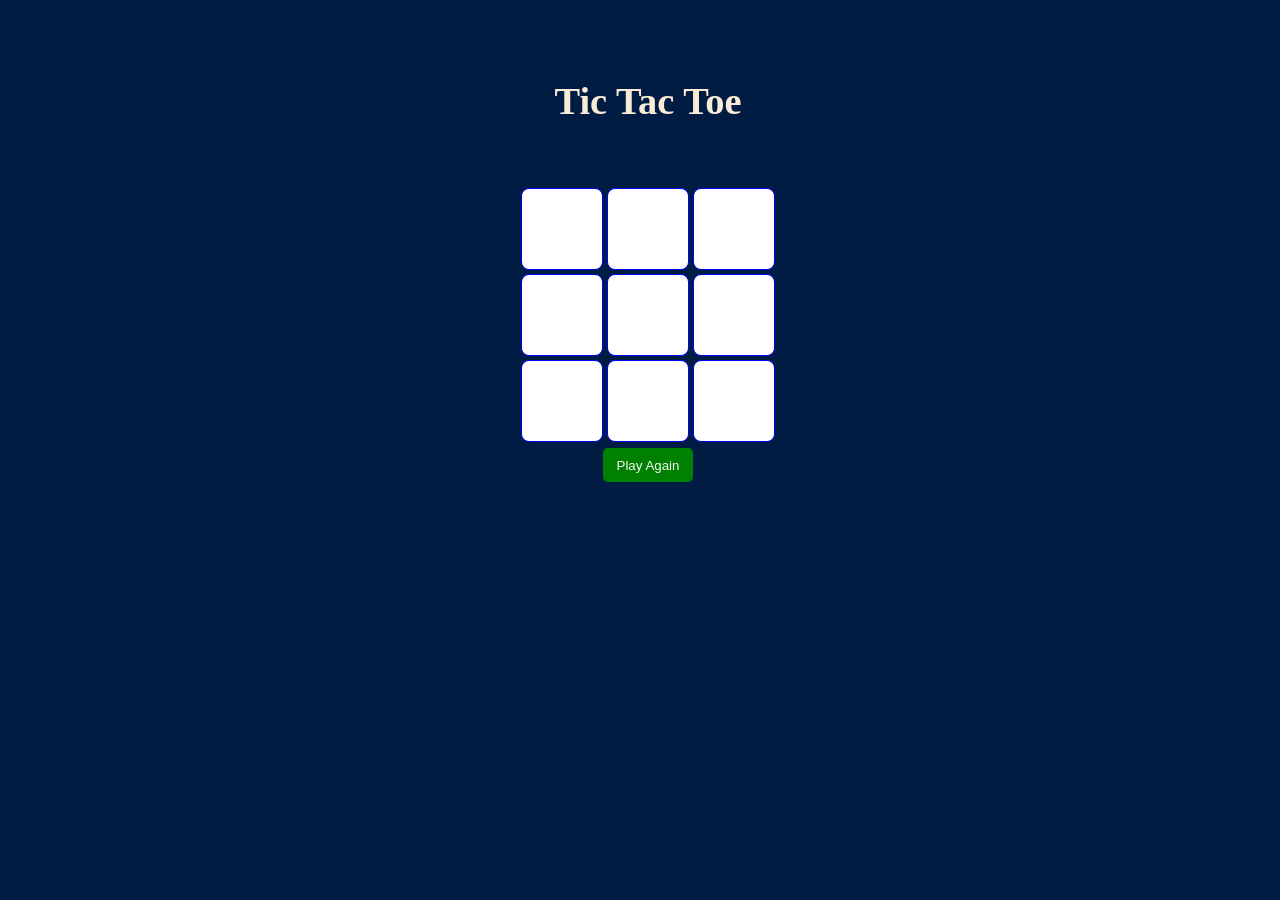
<file: index.html>
<!DOCTYPE html>
<html lang="en">
<head>
  <meta charset="UTF-8">
  <meta name="viewport" content="width=device-width, initial-scale=1.0">
  <title>Tic Tac Toe Game</title>
  <link rel="stylesheet" href="./style/style.css">
</head>
<body>
<main>
  <h1>Tic Tac Toe</h1>
  <div class="container">
    <div class="game">
      <button class="box"></button>
      <button class="box"></button>
      <button class="box"></button>
      <button class="box"></button>
      <button class="box"></button>
      <button class="box"></button>
      <button class="box"></button>
      <button class="box"></button>
      <button class="box"></button>
    </div>
  </div>
  <div class="message-container hide">
    <p id="winner"></p>
  </div>
<button class="start">Play Again</button>
</main>
 <script src="./script.js"></script> 
</body>
</html>
</file>
<file: style/style.css>
* ::before ::after{
  margin: 0; padding: 0; box-sizing: border-box;
}
:root{
  --primary-color:Blue;
  --secondary-color:orange;
  --background-color:#001c42;
  --font-color:white;
}
body{
  text-align: center;
  font-family: 'Segoe UI', Tahoma, Geneva, Verdana, sans-serif;
  font-size: larger;
  font-weight: bolder;
  background: var(--background-color);
  width: 100vw; padding-top: 5vh;
}
h1{
  color: antiquewhite;
  font-family: segoe UI
}
div.game{
  display: grid;
  grid-template-columns: repeat(3, 2fr);
  justify-content: center;
  align-items: center;
  gap: 4px;
  width: 210px; height: 210px;
 padding:40px; margin: auto;
 
}
button.box{
  width: 60px; height: 60px;
  padding: 40px; margin: auto;
  cursor: pointer;
  border: 1px solid blue;
  border-radius: 8px;
  font-weight: bolder;
  font-size: larger;
  background: white;
  color: #001c42;
  text-align: center;

}
button.box:hover{
 background-color: var(--secondary-color);
}
button.start{
  margin-top: 10px;
  width: 90px; height: 34px;
  border: none; border-radius: 5px;
  background: green; color: whitesmoke;
  cursor: pointer;
  transition: 0.7s ease-in-out;
}
button.start:hover{
  background: orangered;
   width: 110px; height: 40px;
}
p#winner{
  text-align: center;
  font-family: cursive;
  font-size: larger;
  color:blanchedalmond;
  margin-top: 50px;
  z-index: 2;
}
.hide{
  display: none;
}
</file>
